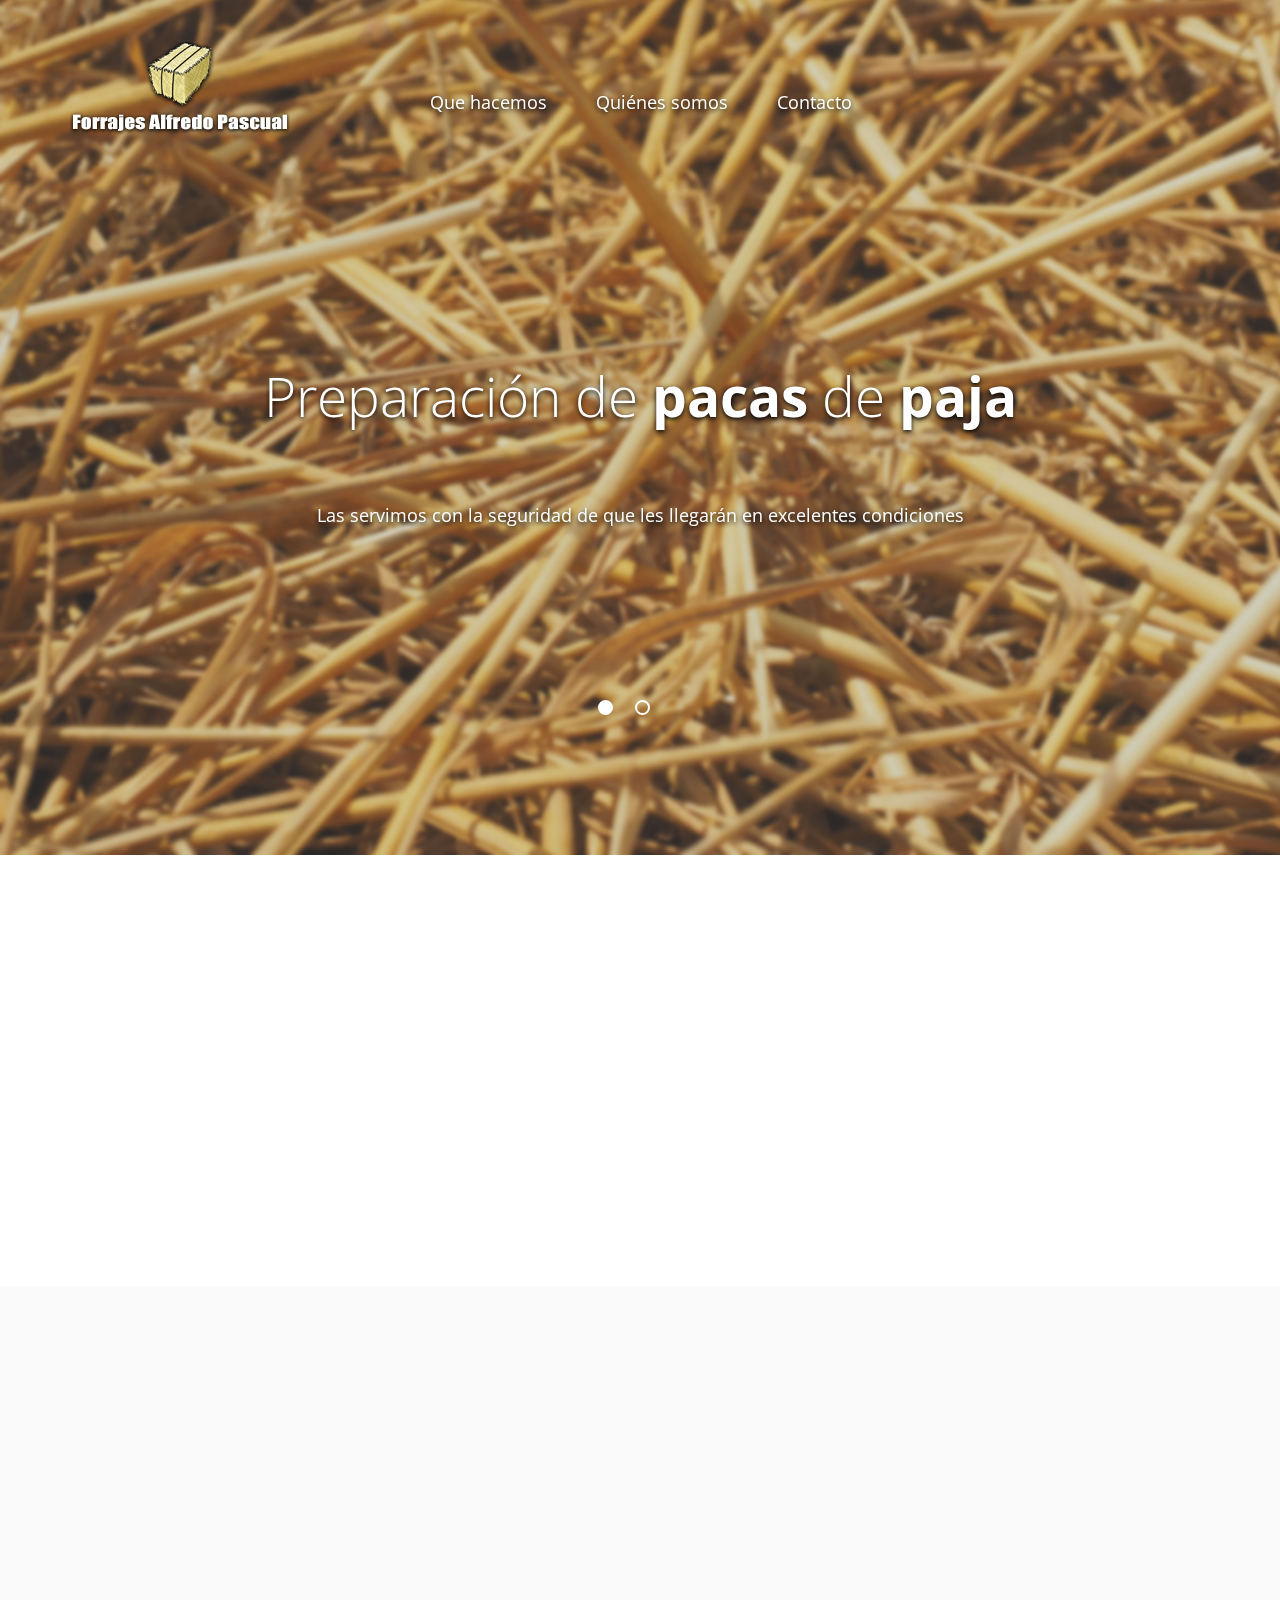
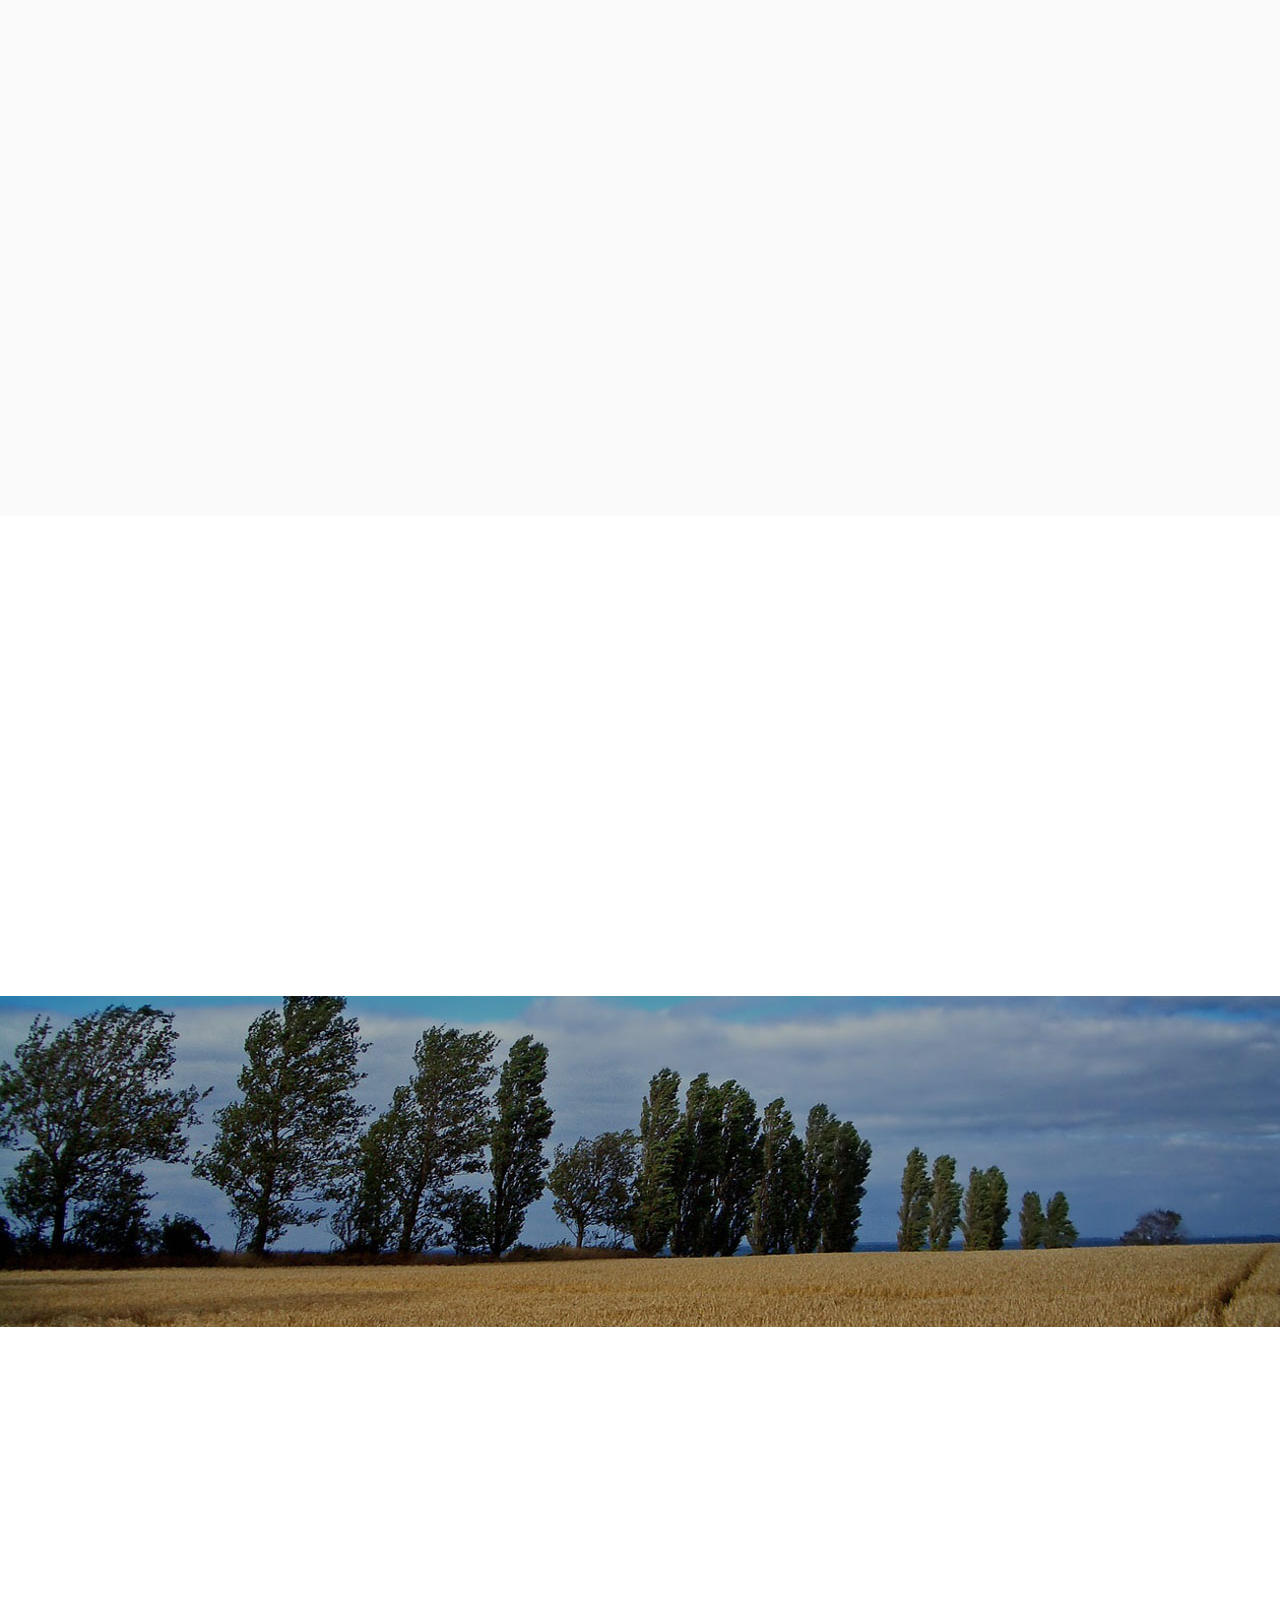
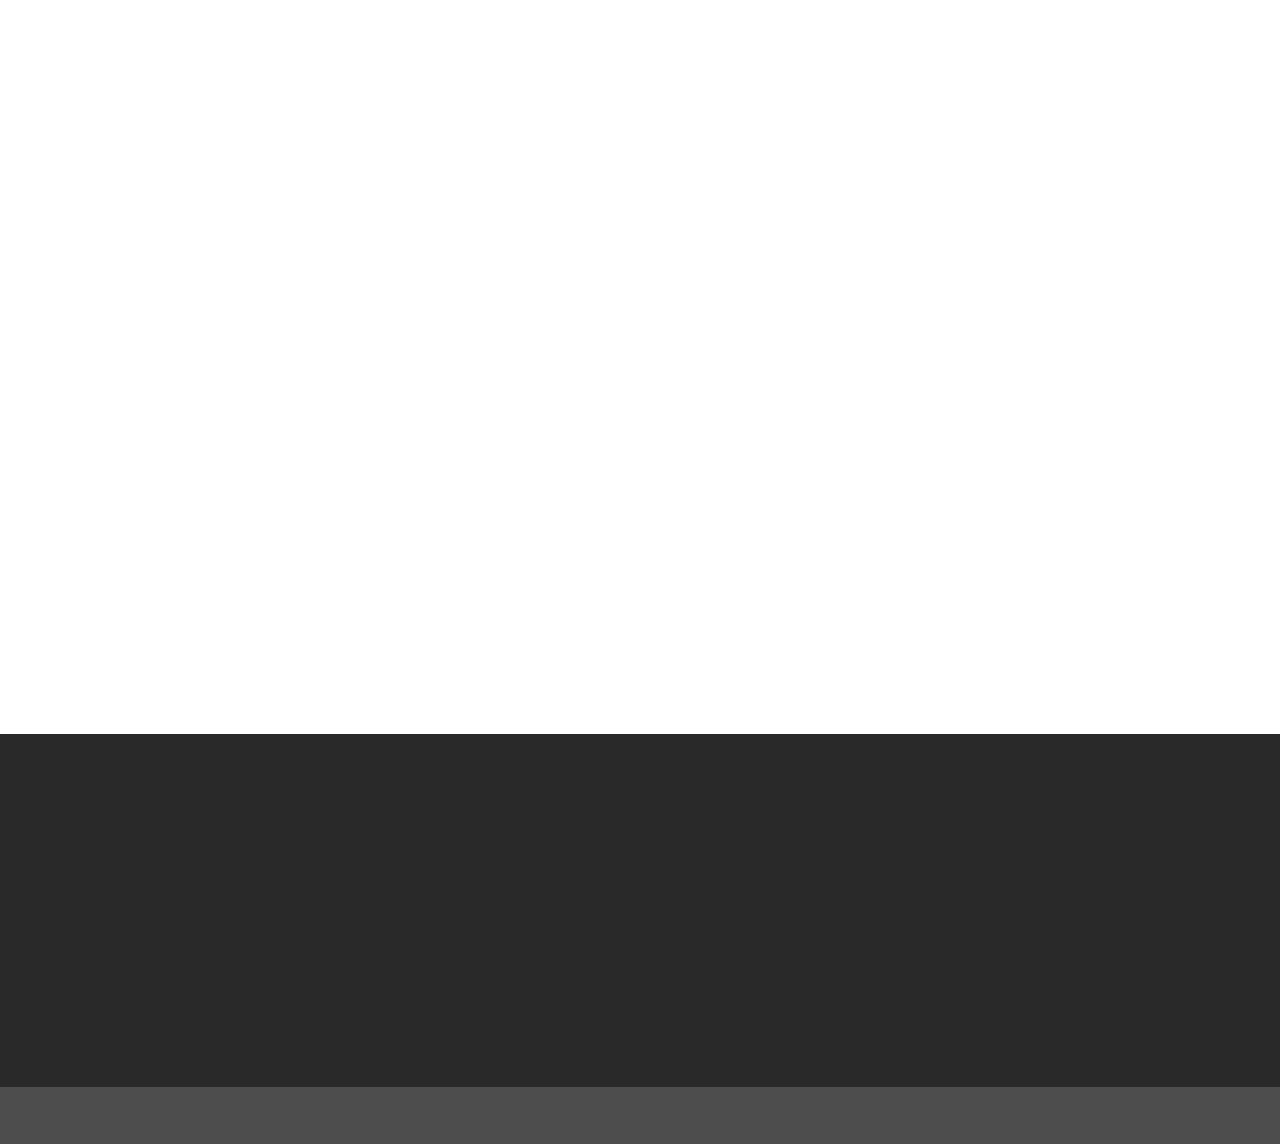
<file: index.html>
<!--A Design by W3layouts Author: W3layout Author URL: http://w3layouts.com License: Creative Commons Attribution 3.0 Unported
License URL: http://creativecommons.org/licenses/by/3.0/ -->
<!DOCTYPE html>
<html>
<head>
<title>Forrajes Alfredo Pascual</title>
<meta name="viewport" content="width=device-width, initial-scale=1">
<meta http-equiv="Content-Type" content="text/html; charset=UTF-8">
<meta name="keywords" content="Forrajes, balas, pacas, paja, alfalfa, eno, maíz, cebada" />
<meta name="theme-color" content="#C6B76B">
<script type="application/x-javascript"> addEventListener("load", function() { setTimeout(hideURLbar, 0); }, false); function hideURLbar(){ window.scrollTo(0,1); } </script>
<!-- Estilos css -->
<link href="css/bootstrap.css" rel="stylesheet" type="text/css" media="all" />
<link rel="stylesheet" href="css/style.css" type="text/css" media="all" />
<link href="css/animate.css" rel="stylesheet" type="text/css" media="all">
<!-- Fin estilos css -->
<script src="js/jquery-1.11.1.min.js"></script>
<!-- Fuentes -->
<link href='http://fonts.googleapis.com/css?family=Open+Sans:300italic,400italic,600italic,700italic,800italic,400,300,800,700,600' rel='stylesheet' type='text/css'>
<!--Fin fuentes -->
<script src="js/wow.min.js"></script>
<script>
	 new WOW().init();
</script>
<!-- Scroll suave -->
<script type="text/javascript" src="js/move-top.js"></script>
<script type="text/javascript" src="js/easing.js"></script>
<script type="text/javascript">
	jQuery(document).ready(function($) {
		$(".scroll").click(function(event){/*Aplica a elementos de clase .scroll*/		
			event.preventDefault();
			$('html,body').animate({scrollTop:$(this.hash).offset().top},1200);
		});
	});
</script>
<!-- Fin scroll suave -->

<!-- Galeria al presionar imagenes -->
<link rel="stylesheet" href="css/touchTouch.css" type="text/css" media="all" />
<script type="text/javascript" src="js/jquery.fancybox.js"></script>
   <script type="text/javascript">
		$(document).ready(function() {
			/*
			 *  Simple image gallery. Uses default settings
			 */

			$('.fancybox').fancybox();

		});
	</script>
<!-- Fin galeria -->
</head>
<!---------------------------->
<!-- Inicio del cuerpo HTML -->
<!---------------------------->
<body id="inicio">
	<!-- banner -->
	<div class="banner">
		<!-- container -->
		<div class="container">
			<div class="header">
				<div class="head-logo">
					<a href="index.html"><img src="imagenes/logo1.png" alt="" /></a>
				</div>
				<div class="top-nav">
					<span class="menu"><img src="imagenes/menu.png" alt=""></span>
					<ul class="nav1">
						<!--<li class="hvr-sweep-to-bottom active"><a class="scroll" href="index.html">Inicio</a></li>-->
						<li class="hvr-sweep-to-bottom"><a class="scroll" href="#servicios">Que hacemos</a></li>
						<li class="hvr-sweep-to-bottom"><a class="scroll" href="#nosotros">Quiénes somos</a></li>
						<li class="hvr-sweep-to-bottom"><a class="scroll" href="#contacto">Contacto</a></li>
						<div class="clearfix"> </div>
					</ul>
					<!-- Script menu -->
						 <script>
						   $( "span.menu" ).click(function() {
							 $( "ul.nav1" ).slideToggle( 300, function() {
							 // Animation complete.
							  });
							 });
						</script>
					<!-- Fin script menu -->
				</div>
				<div class="clearfix"> </div>
			</div>
		</div>
		<!-- //container -->
		<div class="container">
				<script src="js/responsiveslides.min.js"></script>
					 <script>
						// You can also use "$(window).load(function() {"
						$(function () {
						  // Slideshow 4
						  $("#slider3").responsiveSlides({
							auto: true,
							pager: true,
							nav: false,
							speed: 500,
							namespace: "callbacks",
							before: function () {
							  $('.events').append("<li>before event fired.</li>");
							},
							after: function () {
							  $('.events').append("<li>after event fired.</li>");
							}
						  });
					
						});
					  </script>
			<div  id="top" class="callbacks_container">
				<ul class="rslides" id="slider3">
					<li>
						<div class="banner-info">
								<h2>Preparación de <strong>pacas</strong> de <strong>paja</strong></h2>
								<div class="line"> </div>
								<p>Las servimos con la seguridad de que les llegarán en excelentes condiciones</p>
						</div>
					</li>
					<li>
						<div class="banner-info">
								<h2>Labores <strong>agrícolas</strong> y <strong>ganaderas</strong></h2>
								<div class="line"> </div>
								<p>Las servimos con la seguridad de que les llegarán en excelentes condiciones</p>
						</div>
					</li>
				</ul>
			</div>
		</div>
	</div>
	<!-- fin banner -->
	<!-- banner-bottom -->
	<div id="servicios" class="banner-bottom">
		<!-- container -->
		<div class="container">
			<div class="banner-bottom-grids">
				<div class="col-md-7 banner-bottom-grid-text">
					<div class="jumbotron banner-bottom-left wow fadeInLeft animated" data-wow-delay="0.5s" style="visibility: visible; -webkit-animation-delay: 0.5s;	">
					  <h3 class="naranja">Pacas, fardos y forrajes</h3>
						<h5>Tenemos una dilatada experiencia en la preparación de pacas de paja.</h5>
						<p>En <strong>Forrajes Pascual</strong> no hay secretos para empacar, rastrillar y transportar paja de excelente calidad. Llevamos más de dos décadas, siempre de sol a sol, trabajando con la ilusión del primer día y con el objetivo de servir siempre la mejor paja para granjas.</p>
						<div class="see-button">
							<a class="btn btn-primary btn-lg see-button hvr-shutter-out-horizontal scroll" href="#contacto" role="button">Contacto</a>
						</div>
					</div>
				</div>
				<div class="col-md-5 banner-bottom-right wow fadeInRight animated" data-wow-delay="0.5s" style="visibility: visible; -webkit-animation-delay: 0.5s;">
					<img src="imagenes/2.jpg" alt=""/>
				</div>
				<div class="clearfix"> </div>
			</div>
		</div>
		<!-- //container -->
	</div>
	<!-- //banner-bottom -->
	
	<!-- Servicios -->
	<div id="productos" class="specialty">
		<!-- container -->
		<div class="container">
			<div class="col-md-5 specialty-info wow fadeInLeft animated" data-wow-delay="0.5s" style="visibility: visible; -webkit-animation-delay: 0.5s;">
				<h3>Nuestros Servicios</h3>
				<p>Nuestro conocimiento del sector agrícola, nos permite ofrecer servicios y trabajos encaminados a que nuestros clientes vean en nuestra firma la solución que necesitan en momentos importantes de sus labores para obtener los mejores resultados.</p>
			</div>
			<div class="col-md-7 specialty-grids">
				<div class="specialty-grids-top">
					<div class="col-md-6 service-box wow bounceIn animated" data-wow-delay="0.4s" style="visibility: visible; -webkit-animation-delay: 0.4s;">
						<figure class="icon">
							<img src="imagenes/1.png" alt="" />
						</figure>
						<h5>Preparación de pacas</h5>
						<p>Empacamos con nuestros propios vehículos para vigilar siempre el nivel de humedad y un buen rastrillado, y las almacenamos en con sumo cuidado en nuestras propias instalaciones.</p>
					</div>
					<div class="col-md-6 service-box wow bounceIn animated" data-wow-delay="0.4s" style="visibility: visible; -webkit-animation-delay: 0.4s;">
						<figure class="icon">
							<img src="imagenes/4.png" alt="" />
						</figure>
						<h5>Labores agrícolas</h5>
						<p>Fuera de campaña de recogida de paja, ofrecemos servicios de laboreo a nuestros clientes. Labrar, sembrar, rastrilleo y de preparación de terrenos con esparcidores de estiercol.</p>
					</div>
					<div class="clearfix"> </div>
				</div>
			</div>
			<div class="clearfix"> </div>
		</div>
		<!-- //container -->
	</div>
	<!-- FIN SERVICIOS -->
	
	<!-- PRODUCTOS -->
	<div name="productos" class="products-bottom products-top">
		<!-- container -->
		<div class="container">
			<div class="products-bottom-grids">
				<!-- GRUPO SUPERIOR DE IMAGENES, MAX 4 -->
				<div class="gallery-grids">
					<div class="gallery-grid wow bounceIn animated" data-wow-delay="0.4s" style="visibility: visible; -webkit-animation-delay: 0.4s;">
						 <a class="fancybox" href="imagenes/6-.jpg" data-fancybox-group="gallery"><img src="imagenes/6.jpg" class="img-style row6" alt=""><span> </span></a>					
					</div>
					<div class="gallery-grid wow bounceIn animated" data-wow-delay="0.4s" style="visibility: visible; -webkit-animation-delay: 0.4s;">
						<a class="fancybox" href="imagenes/8-.jpg" data-fancybox-group="gallery"><img src="imagenes/8.jpg" class="img-style row6" alt=""><span> </span></a>
					</div>
					<div class="gallery-grid wow bounceIn animated" data-wow-delay="0.4s" style="visibility: visible; -webkit-animation-delay: 0.4s;">
						<a class="fancybox" href="imagenes/5-.jpg" data-fancybox-group="gallery"><img src="imagenes/5.jpg" class="img-style row6" alt=""><span> </span></a>
					</div>
					<div class="gallery-grid wow bounceIn animated" data-wow-delay="0.4s" style="visibility: visible; -webkit-animation-delay: 0.4s;">
						<a class="fancybox" href="imagenes/9-.jpg" data-fancybox-group="gallery"><img src="imagenes/9.jpg" class="img-style row6" alt=""><span> </span></a>
					</div>
					<div class="clearfix"> </div>
				</div>
				<!-- FIN GRUPO SUPERIOR -->
				<!-- GRUPO INFERIOR DE IMAGENES, SE PUEDEN AÑADIR MAS DEBAJO -->
				<div class="gallery-grids">
					<div class="gallery-grid wow bounceIn animated" data-wow-delay="0.4s" style="visibility: visible; -webkit-animation-delay: 0.4s;">
						 <a class="fancybox" href="imagenes/10-.jpg" data-fancybox-group="gallery"><img src="imagenes/10.jpg" class="img-style row6" alt=""><span> </span></a>					
					</div>
					<div class="gallery-grid wow bounceIn animated" data-wow-delay="0.4s" style="visibility: visible; -webkit-animation-delay: 0.4s;">
						<a class="fancybox" href="imagenes/7-.jpg" data-fancybox-group="gallery"><img src="imagenes/7.jpg" class="img-style row6" alt=""><span> </span></a>
					</div>
					<div class="gallery-grid wow bounceIn animated" data-wow-delay="0.4s" style="visibility: visible; -webkit-animation-delay: 0.4s;">
						<a class="fancybox" href="imagenes/11-.jpg" data-fancybox-group="gallery"><img src="imagenes/11.jpg" class="img-style row6" alt=""><span> </span></a>
					</div>
					<div class="clearfix"> </div>
				</div>
				<!-- FIN GRUPO INFERIOR -->
			</div>
		</div>
		<!-- //container -->
	</div>
	<!-- FIN PRODUCTO -->
	
	<!-- Quienes Somos -->
	<div id="nosotros" class="about-top">
		<!-- container -->
		<div class="container">
			<div class="about-info wow fadeInLeft animated" data-wow-delay="0.4s" style="visibility: visible; -webkit-animation-delay: 0.4s;">
				<h3>Sobre nosotros</h3>
				<!--<h5>Cras porttitor imperdiet volutpat nulla malesuada lectus eros</h5>-->
			</div>
			<div class="banner-bottom-grids a-banner-bottom-grids">
				<div class="col-md-5 banner-bottom-right wow fadeInRight animated animated" data-wow-delay="0.5s" style="visibility: visible; -webkit-animation-delay: 0.5s;">
					<img src="imagenes/a1.jpg" alt="">
				</div>
				<div class="col-md-7 a-banner-bottom-text">
					<div class="jumbotron banner-bottom-left wow fadeInLeft animated animated" data-wow-delay="0.5s" style="visibility: visible; -webkit-animation-delay: 0.5s;">
					  <h3>Empresa familiar</h3>
						<h5>Desde 1994 cuidando del campo</h5>
						<p>Forrajes Pascual es una empresa familiar fundada en 1994 por Alfredo Pascual con la intención de ofrecer unos servicios de calidad a sus clientes. Gracias a ese empeño y conocimiento del laboreo ha ido creciendo progresivamente hasta tener ahora durante las campañas una plantilla de quince personas. Contamos con una flota de diez tractores, cinco empacadoras, cinco carros recogedores y tres camiones. Nuestras instalaciones pueden almacenar hasta 5.000 toneladas de paja.</p>
					</div>
				</div>
				<div class="clearfix"> </div>
			</div>
		</div>
		<!-- //container -->
	</div>
	<!-- FIN Quienes Somos -->
	
	<!-- Testimonios -->
	<div class="testimonials">
		<div class="container">
			<div class="testimonial-nfo wow bounceIn animated" data-wow-delay="0.4s" style="visibility: visible; -webkit-animation-delay: 0.4s;">
				<!--<h3>Testimonios</h3>-->
				<!--<h5>Persona anónima<span>de Chavanel S.L</span></h5>-->
			</div>
			<div class="testimonial-grids wow bounceIn animated" data-wow-delay="0.4s" style="visibility: visible; -webkit-animation-delay: 0.4s;">
				<div class="testimonial-grid">
					<p><span>"</span>El inicio de nuestra empresa fue una explotación familiar basada en las cosas bien hechas, con esfuerzo y trabajo día a día.<span>"</span></p>
				</div>
			</div>
		</div>
	</div>
	<!-- FIN Testimonios -->
	
	<!-- Noticias -->
	<div class="news">
		<div id="contacto" class="container">
		<!-- FORMULARIO -->
		<div class="mail-grids">
				<div class="col-md-6 mail-grid-left wow fadeInLeft animated" data-wow-delay="0.4s" style="visibility: visible; -webkit-animation-delay: 0.4s;">
					<h3>Contacta con nosotros</h3>
					<h5>Ven a visitarnos a nuestras instalaciones en Castillonroy (Huesca) <span>o contacta con nosotros. </span></h5>
					<h4>Dirección</h4>
					<p>C/ Piñana, 12<br/>22572 Castillonroy <br/>(Huesca), España</p>
					<h4>Otros datos</h4>
					<p>Teléfono: 974.43.41.53<br/>
					Whatsapp: 619.28.50.54 y 609.34.92.44<br/>
					E-mail: <a href="mailto:forrajespascual@gmail.com">forrajespascual@gmail.com</a>
					</p>
				</div>
				<div class="col-md-6 contact-form wow fadeInRight animated" data-wow-delay="0.4s" style="visibility: visible; -webkit-animation-delay: 0.4s;">
					<form name="contacto" method="post" action="mail_formulario.php">
						<input type="text" name="nombre" placeholder="Nombre" required="">
						<input type="text" name="email" placeholder="Correo" required="">
						<input type="text" name="asunto" placeholder="Asunto" required="">
						<textarea name="mensaje" placeholder="Mensaje" required=""></textarea>
						<input type="submit" value="Enviar">
					</form>
				</div>
				<div class="clearfix"> </div>
			</div><br/><br/>
		<!-- FIN FORMULARIO -->
		
		<!-- MAPA -->
		<!-- Incluir: -->
		<!-- style="pointer-events:none; border:0;" -->
		<!-- Dentro de <iframe ...> Para desactivar scroll de ratón. -->
		<div class="map footer-middle wow bounceIn animated" data-wow-delay="0.4s" style="visibility: visible; -webkit-animation-delay: 0.4s;">
				<iframe src="https://www.google.com/maps/embed?pb=!1m18!1m12!1m3!1d5940.82811389!2d0.5092117248589496!3d41.88395155450822!2m3!1f0!2f0!3f0!3m2!1i1024!2i768!4f13.1!3m3!1m2!1s0x12a70724290c50c1%3A0xd08f4b70e66a693c!2s22572+Castillonroy%2C+Huesca!5e0!3m2!1ses!2ses!4v1459335405888" width="600" height="450" frameborder="0" style="pointer-events:none; border:0;" allowfullscreen></iframe>
		</div>
		<!-- FIN MAPA -->
		
		</div>
	</div>
	<!-- FIN NOTICIAS -->
	
	<!-- PIE -->
	<div class="footer">
		<!-- container -->
		<div class="container">
			<div class="col-md-6 footer-left  wow fadeInLeft animated" data-wow-delay="0.4s" style="visibility: visible; -webkit-animation-delay: 0.4s;">
				<ul>
					<li><a class="scroll" href="#inicio">Inicio</a></li>
					<li><a class="scroll" href="#servicios">Que hacemos</a></li>
					<li><a class="scroll" href="#nosotros">Quiénes somos</a></li>
					<li><a class="scroll" href="#contacto">Contacto</a></li>
				</ul>
				<form name="Contacto" method="post" action="mail_basico.php">
					<input type="text" name="email" placeholder="Email" required="">
					<input type="submit" value="Solicita información">
				</form>
			</div>
			<div class="col-md-3 footer-middle wow bounceIn animated" data-wow-delay="0.4s" style="visibility: visible; -webkit-animation-delay: 0.4s;">
				<h3>Dirección</h3>
				<div class="address">
					<p>C/ Piñana, 16<br/>22572 Castillonroy <br/>(Huesca), España
					</p>
				</div>
				<div class="phone">
					<p>974.43.41.53</p>
				</div>
				<div class="whatsapp">
					<p>619.28.50.54<br/>609.34.92.44</p>
				</div>
			</div>
			<div class="col-md-3 footer-right  wow fadeInRight animated" data-wow-delay="0.4s" style="visibility: visible; -webkit-animation-delay: 0.4s;">
				<a href="#"><img src="imagenes/logo.png" alt="" /></a>
				<p>Página web de cortesía creada por:</p><br/>
				<a href="http://www.chavanel.es/" target="_blank"><img src="imagenes/logo-chavanel.png" alt="" /></a>
			</div>
			<div class="clearfix"> </div>	
		</div>
		<!-- //container -->
		
		<!-- Flecha subir -->
		<script type="text/javascript">
			$(document).ready(function() {
				/*
				var defaults = {
					containerID: 'toTop', // fading element id
					containerHoverID: 'toTopHover', // fading element hover id
					scrollSpeed: 1200,
					easingType: 'linear' 
				};
				*/
				
				$().UItoTop({ easingType: 'easeOutQuart' });
				
			});
		</script>
		<a href="#" id="toTop" style="display: block;"> <span id="toTopHover" style="opacity: 1;"> </span></a>
		<!-- Fin flecha -->
		
	</div>
	<!-- FIN PIE -->
	
	<div class="copyright">
		<!-- container -->
		<div class="container">
			<div class="copyright-left wow fadeInLeft animated" data-wow-delay="0.4s" style="visibility: visible; -webkit-animation-delay: 0.4s;">
				<p>Copyright © 2016 | Web creada por <a href="http://www.chavanel.es/" target="_blank">Chavanel</a></p>
			</div>
			<div class="copyright-right wow fadeInRight animated" data-wow-delay="0.4s" style="visibility: visible; -webkit-animation-delay: 0.4s;">
				<ul>
					<li><a href="#" class="twitter"> </a></li>
					<li><a href="#" class="twitter facebook"> </a></li>
					<li><a href="#" class="twitter chrome"> </a></li>
					<li><a href="#" class="twitter linkedin"> </a></li>
				</ul>
			</div>
			<div class="clearfix"> </div>
		</div>
		<!-- //container -->
	</div>
</body>
</html>
</file>
<file: css/style.css>
/*--A Design by W3layouts 
Author: W3layout
Author URL: http://w3layouts.com
License: Creative Commons Attribution 3.0 Unported
License URL: http://creativecommons.org/licenses/by/3.0/
--*/
/* Responsive: Linea 1146 */
body{
	background:#fff;
	font-family: 'Open Sans', sans-serif;
}
body a {
  transition: 0.5s all;
  -webkit-transition: 0.5s all;
  -o-transition: 0.5s all;
  -moz-transition: 0.5s all;
  -ms-transition: 0.5s all;
}
.banner{
  background: url(../imagenes/banner.jpg) no-repeat 0px 0px #eeece9;
  min-height: 855px;
  min-width:100%;
  background-size: cover;
  position: relative;
}
.head-logo{
  float: left;
}
.head-logo a {
  display: block;
  margin-top: 3em;
}
.top-nav{
  float: right;
  width: 70%;
}
.top-nav ul{
	padding:0;
	margin:0;
}
.top-nav ul  li{
  display: inline-block;
  /*width: 18%;*/
  width:auto;
  margin-right: .4em;
  float: left;
}
.top-nav ul  li.active{
	background:#DC5329;	
}
.top-nav ul li a{
  color: #FFF;
  font-size: 18px;
  margin-right: .4em;
  float: left;
  padding: 5em 1em 3em;
  text-shadow: 0px 2px 5px black;
}
.top-nav ul li a i{
  display: block;
  margin-top: 1em;
  color: #FFF;
  font-size: 11px;
  font-style: italic;
}
.top-nav ul li a:hover{
	text-decoration:none;
}
/* Sweep To Bottom */
.hvr-sweep-to-bottom {
  display: inline-block;
  vertical-align: middle;
  -webkit-transform: translateZ(0);
  transform: translateZ(0);
  box-shadow: 0 0 1px rgba(0, 0, 0, 0);
  -webkit-backface-visibility: hidden;
  backface-visibility: hidden;
  -moz-osx-font-smoothing: grayscale;
  position: relative;
  -webkit-transition-property: color;
  transition-property: color;
  -webkit-transition-duration: 0.3s;
  transition-duration: 0.3s;
}
.hvr-sweep-to-bottom:before {
  content: "";
  position: absolute;
  z-index: -1;
  top: 0;
  left: 0;
  right: 0;
  bottom: 0;
  background: #DC5329;
  -webkit-transform: scaleY(0);
  transform: scaleY(0);
  -webkit-transform-origin: 50% 0;
  transform-origin: 50% 0;
  -webkit-transition-property: transform;
  transition-property: transform;
  -webkit-transition-duration: 0.3s;
  transition-duration: 0.3s;
  -webkit-transition-timing-function: ease-out;
  transition-timing-function: ease-out;
}
.hvr-sweep-to-bottom:hover, .hvr-sweep-to-bottom:focus, .hvr-sweep-to-bottom:active {
  color: white;
}
.hvr-sweep-to-bottom:hover:before, .hvr-sweep-to-bottom:focus:before, .hvr-sweep-to-bottom:active:before {
  -webkit-transform: scaleY(1);
  transform: scaleY(1);
}

/*---*/
.banner-info {
  text-align: center;
  margin: 14em 0 0 0;
  text-shadow: 0px 2px 5px black;
}
.banner-info h2{
  color: #FFF;
  margin: 0;
  font-size: 55px;
  font-weight: 300;
  padding-bottom: 1em;
}
.banner-info h2 span{
  font-weight: 700;
  padding-bottom: 0.4em;
  border-bottom: solid 3px #BE4343;
}
.banner-info h2 span.right-border{
  font-weight: 500;
  color: #C2C2C2;
}
.banner-info p{
	color: #FFF;
	font-size: 18px;
	margin: 1em 0 0 0;
	line-height: 1.8em;
}
/*-- banner-bottom --*/
.banner-bottom{
	
}
.banner-bottom-grids{
	margin: 5em 0;
}
.banner-bottom-left{
  padding: 0;
  padding-left: 0 !important;
  padding-right: 0 !important;
  margin: 0;
}
.banner-bottom-left h3{
  color: #000;
  font-size: 37px;
  margin: 0;
  line-height: 1.2em;
  font-weight: 300;
}
.banner-bottom-left h5{
  color: #969696;
  font-size: 14px;
  margin: 1em 0;
  line-height: 1.8em;
}
.banner-bottom-left h5 span{
	display:block;
}
.banner-bottom-left p{
color: #333333;
  font-size: 14px;
  margin: 0;
  line-height: 1.8em;
  font-weight: 600;
  text-align: justify;
}
.banner-bottom-right img{
	width:100%;
}
.see-button{
  margin-top: 1em;
}
.see-button a{
  font-size: 14px;
  text-transform: uppercase;
  text-decoration: none;
  padding: 1em 4em;
  outline: none;
  background: #393939;
  border: none !important
}
/*------------------ Slider Part starts Here----------*/
#slider2,
#slider3 {
  box-shadow: none;
  -moz-box-shadow: none;
  -webkit-box-shadow: none;
  margin: 0 auto;
}
.rslides_tabs {
  list-style: none;
  padding: 0;
  background: rgba(0,0,0,.25);
  box-shadow: 0 0 1px rgba(255,255,255,.3), inset 0 0 5px rgba(0,0,0,1.0);
  -moz-box-shadow: 0 0 1px rgba(255,255,255,.3), inset 0 0 5px rgba(0,0,0,1.0);
  -webkit-box-shadow: 0 0 1px rgba(255,255,255,.3), inset 0 0 5px rgba(0,0,0,1.0);
  font-size: 18px;
  list-style: none;
  margin: 0 auto 50px;
  max-width: 540px;
  padding: 10px 0;
  text-align: center;
  width: 100%;
}
.rslides_tabs li {
  display: inline;
  float: none;
  margin-right: 1px;
}
.rslides_tabs a {
  width: auto;
  line-height: 20px;
  padding: 9px 20px;
  height: auto;
  background: transparent;
  display: inline;
}
.rslides_tabs li:first-child {
  margin-left: 0;
}
.rslides_tabs .rslides_here a {
  background: rgba(255,255,255,.1);
  color: #fff;
  font-weight: bold;
}
.events {
  list-style: none;
}
.callbacks_container {
  position: relative;
  float: left;
  width: 100%;
}
.callbacks {
  position: relative;
  list-style: none;
  overflow: hidden;
  width: 100%;
  padding: 0;
  margin: 0;
}
.callbacks li {
  position: absolute;
  width: 100%;
  left: 0;
  top: 0;
}
.callbacks img {
  position: relative;
  z-index: 1;
  height: auto;
  border: 0;
}
.callbacks .caption {
	display: block;
	position: absolute;
	z-index: 2;
	font-size: 20px;
	text-shadow: none;
	color: #fff;
	left: 0;
	right: 0;
	padding: 10px 20px;
	margin: 0;
	max-width: none;
	top: 10%;
	text-align: center;
}
.callbacks_nav {
  	position: absolute;
	-webkit-tap-highlight-color: rgba(0,0,0,0);
	top: 52%;
	left: 0;
	opacity: 0.7;
	z-index: 3;
	text-indent: -9999px;
	overflow: hidden;
	text-decoration: none;
	height: 61px;
	width: 55px;
	background: transparent url("../imagenes/themes.png") no-repeat left top;
	margin-top: -65px;
}
.callbacks_nav:active {
  opacity: 1.0;
}
.callbacks_nav.next {
  left: auto;
  background-position: right top;
  right: 0;
}
#slider3-pager a {
  display: inline-block;
}
#slider3-pager span{
  float: left;
}
#slider3-pager span{
	width:100px;
	height:15px;
	background:#fff;
	display:inline-block;
	border-radius:30em;
	opacity:0.6;
}
#slider3-pager .rslides_here a {
  background: #FFF;
  border-radius:30em;
  opacity:1;
}
#slider3-pager a {
  padding: 0;
}
#slider3-pager li{
	display:inline-block;
}
.rslides {
  position: relative;
  list-style: none;
  overflow: hidden;
  width: 100%;
  padding: 0;
  margin: 0;
}
.rslides li {
  -webkit-backface-visibility: hidden;
  position: absolute;
  display: none;
  width: 100%;
  left: 0;
  top: 0;
}
.rslides li{
  position: relative;
  display: block;
  float: left;
}
.rslides img {
  height: auto;
  border: 0;
  width:100%;
}
.callbacks_tabs{
  list-style: none;
  position: absolute;
  top: 143%;
  z-index: 999;
  left: 45%;
  padding: 0;
  margin: 0;
}
.slider-top{
	text-align: center;
	padding:10em 0;
}
.slider-top h1{
	font-weight:700;
	font-size:48px;
	color:#010101;
}
.slider-top p{
	font-weight:400;
	font-size:20px;
	padding:1em 7em;
	color:#010101;
}
.slider-top ul.social-slide{
	display:inline-flex;
	margin: 0px;
	padding: 0px;
}
ul.social-slide li i{
	width:70px;
	height:74px;
	background:url(../imagenes/img-resources.png)no-repeat;
	display: inline-block;
	margin:0px 15px;
}
ul.social-slide li i.win{
	background-position:-6px 0px;
}
ul.social-slide li i.android{
	background-position:-110px 0px;
}
ul.social-slide li i.mac{
	background-position:-215px 0px;
}
.callbacks_tabs li{
	display: inline-block;
	margin: 0 .5em;
}
@media screen and (max-width: 600px) {
  .callbacks_nav {
    top: 47%;
    }
}
/*----*/
.callbacks_tabs a{
 visibility: hidden;
}
.callbacks_tabs a:after {
  content: "\f111";
  font-size:0;
  font-family: FontAwesome;
  visibility: visible;
  display: block;
  height:15px;
  width:15px;
  display:inline-block;
  border:2px solid #FFF;
  border-radius: 30px;
  -webkit-border-radius: 30px;
  -moz-border-radius: 30px;
  -o-border-radius: 30px;
  -ms-border-radius: 30px;
}
.callbacks_here a:after{
	border: 2px solid #FFFFFF;
	background: #FFF;
}
/* Shutter Out Horizontal */
.hvr-shutter-out-horizontal {
  display: inline-block;
  vertical-align: middle;
  -webkit-transform: translateZ(0);
  transform: translateZ(0);
  box-shadow: 0 0 1px rgba(0, 0, 0, 0);
  -webkit-backface-visibility: hidden;
  backface-visibility: hidden;
  -moz-osx-font-smoothing: grayscale;
  position: relative;
  background: #e1e1e1;
  -webkit-transition-property: color;
  transition-property: color;
  -webkit-transition-duration: 0.3s;
  transition-duration: 0.3s;
}
.hvr-shutter-out-horizontal:before {
  content: "";
  position: absolute;
  z-index: -1;
  top: 0;
  bottom: 0;
  left: 0;
  right: 0;
  background: #DA491C;
  border-radius:5px;
  -webkit-border-radius:5px;
  -o-border-radius:5px;
  -ms-border-radius:5px;
  -moz-border-radius:5px;
  -webkit-transform: scaleX(0);
  transform: scaleX(0);
  -webkit-transform-origin: 50%;
  transform-origin: 50%;
  -webkit-transition-property: transform;
  transition-property: transform;
  -webkit-transition-duration: 0.3s;
  transition-duration: 0.3s;
  -webkit-transition-timing-function: ease-out;
  transition-timing-function: ease-out;
}
.hvr-shutter-out-horizontal:hover, .hvr-shutter-out-horizontal:focus, .hvr-shutter-out-horizontal:active {
  color: white;
}
.hvr-shutter-out-horizontal:hover:before, .hvr-shutter-out-horizontal:focus:before, .hvr-shutter-out-horizontal:active:before {
  -webkit-transform: scaleX(1);
  transform: scaleX(1);
}
a.btn.btn-primary.btn-lg.see-button.hvr-shutter-out-horizontal {
    background: #3F3C35;
}
/*-- specialty --*/
.specialty{
  padding: 3em 0;
  background: #FAFAFA;
}
.specialty-info h3{
	color: #DA491C;
  font-size: 40px;
  font-weight: 300;
  margin: 0;
}
.specialty-info h5 {
  color: #969696;
  font-size: 14px;
  margin: 1em 0;
  line-height: 1.8em;
}
.specialty-info h5 span{
	display:block;
}
.specialty-info p {
  color: #333333;
  font-size: 14px;
  margin: 3em 0 0 0;
  line-height: 1.8em;
  font-weight: 600;
  text-align: justify;
}
.specialty-info p  span{
  display: block;
  margin-top: 2em;
}
.service-box {
background: none;
  border: none;
  box-shadow: none;
  border-radius: 0;
  padding: 0;
  overflow: visible;
  text-align: center;
}
.service-box .icon {
  width: 100px;
  height: 100px;
  border-radius: 50%;
  background: #dfdfdf;
  margin: 0 auto;
  text-align: center;
  position: relative;	
}
.service-box .icon img {
  position: relative;
  z-index: 100;
  transition: all 0.3s ease 0s;
}
.service-box .icon:before {
  content: '';
  width: 100%;
  height: 100%;
  border-radius: 50%;
  background: #DA491C;
  position: absolute;
  top: 0;
  left: 0;
  z-index: 10;
  -webkit-transform: scale(0);
  -moz-transform: scale(0);
  -ms-transform: scale(0);
  -o-transform: scale(0);
  transform: scale(0);
  transition: all 0.3s ease 0s;
}
.service-box:hover .icon img {
  -webkit-transform: scale(0.9);
  -moz-transform: scale(0.9);
  -ms-transform: scale(0.9);
  -o-transform: scale(0.9);
  transform: scale(0.9);
}
.service-box:hover .icon:before {
  -webkit-transform: scale(1);
  -moz-transform: scale(1);
  -ms-transform: scale(1);
  -o-transform: scale(1);
  transform: scale(1);
}
.service-box h5{
color: #000;
  font-size: 17px;
  font-weight: 600;
  margin: 1.5em 0;
}
.service-box p{
color: #333333;
  font-size: 14px;
  margin: 0;
  line-height: 1.8em;
  font-weight: 400;
  text-align: justify;
  padding: 1em;
}
.specialty-grids-top:nth-child(2) {
  margin-top: 4em;
}
.specialty-button{
	margin-top:3em;
}
/*-- testimonial --*/
.testimonials {
  background: url(../imagenes/i5.jpg) no-repeat 0px 0px;
  background-size: cover;
  min-height: 331px;
  padding: 3em 0;
  position: relative;
  text-align: center;
}
.testmonials div.head-section {
  margin-top: 1em;
}
.testimonial-nfo h3 {
  color: #FFF;
  font-size: 40px;
  font-weight: 300;
  margin: 0;
}
.testimonial-nfo h5 {
  color: #FFFFFF;
  font-size: 14px;
  margin: 1em 0;
  line-height: 1.8em;
  font-weight: 300;
}
.testimonial-nfo h5 span{
	display:block;
}
.testimonial-grid p {
  font-size: 1.3em;
  font-style: italic;
  color: #FFF;
  text-align: center;
  width: 70%;
  margin: 2em auto;
  font-weight: 600;
}
.testimonial-grid p span {
  font-size: 1.2em;
  vertical-align: middle;
}
/*-- news --*/
.news {
  padding: 4em 0;
}
.news-text h3 {
  color: #DA491C;
  font-size: 40px;
  font-weight: 300;
  margin: 0;
}
.news-text h5 {
  color: #969696;
  font-size: 14px;
  margin: 1em 0;
  line-height: 1.8em;
}
.news-text h5 span{
	display:block;
}
.news-grids {
  margin-top: 3em;
}
.news-grid img{
  width: 100%;
  margin: 1em 0;
}
.news-grid h4{
  color: #000;
  font-size: 16px;
  font-weight: 600;
  margin: 0 0 .3em 0;
}
.news-grid a:hover{
	text-decoration:none;
}
.news-grid span {
  color: #DA491C;
  font-size: 14px;
  line-height: 1.7em;
}
.news-info p {
  color: #333333;
  font-size: 14px;
  margin: 0;
  line-height: 1.8em;
  font-weight: 400;
}
/*-- footer --*/
.footer{
	padding:3em 0;
	background:#292929;
}
.footer-left ul{
	padding:0;
	margin:0;
}
.footer-left ul li{
	display:inline-block;
	margin:0 1em;
}
.footer-left ul li:nth-child(1){
	margin-left:0;
}
.footer-left ul li a{
	color:#FFF;
	font-size:14px;
}
.footer-left ul li a:hover{
	color:#DA491C;
	text-decoration:none;
}
.footer-left form{
  margin-top: 3em;
}
.footer-left input[type="text"] {
  width: 100%;
  color: #898888;
  background: none;
  outline: none;
  font-size: 16px;
  padding: .5em;
  margin-bottom: 2em;
  -webkit-appearance: none;
  border-bottom: solid 1px #595959;
  border-top: none;
  border-right: none;
  border-left: none;
}
.footer-left input[type="submit"] {
  border: none;
  outline: none;
  color: #FFF;
  padding: .5em 1.5em;
  font-size: 16px;
  margin: 0.5em 0 0 0;
  -webkit-appearance: none;
  background: #DA491C;
  border-radius: 5px;
  -webkit-border-radius: 5px;
  -moz-border-radius: 5px;
  -o-border-radius: 5px;
  -ms-border-radius: 5px;
}
.footer-left input[type="submit"]:hover{
	background:#4D4D4D;
	transition: 0.5s all;
	-webkit-transition: 0.5s all;
	-o-transition: 0.5s all;
	-moz-transition: 0.5s all;
	-ms-transition: 0.5s all;
}
.footer-middle h3{
  color: #FFFFFF;
  font-size: 30px;
  font-weight: 600;
  margin: 0;
}
.footer-right p{
  color: #FFF;
  font-size: 14px;
  margin: 2em 0 0 0;
  line-height: 1.8em;
  font-weight: 400;
}
.address p {
  color: #FFFFFF;
  font-size: 14px;
  line-height: 1.8em;
  padding-left: 3em;
  margin: 2em 0 0 0;
  background: url(../imagenes/location.png) no-repeat 0px 5px;
}
.address p span {
  display: block;
}
.phone{
	margin-top:2em;
}
.phone p{
	color: #FFFFFF;
	font-size: 14px;
	line-height: 1.8em;
	padding-left: 3em;
	margin: 2em 0 0 0;
	background: url(../imagenes/phone.png) no-repeat 0px 0px;
}
.whatsapp{
	margin-top:2em;
}
.whatsapp p{
	color: #FFFFFF;
	font-size: 14px;
	line-height: 1.8em;
	padding-left: 3em;
	margin: 2em 0 0 0;
	background: url(../imagenes/whatsapp.png) no-repeat 0px 0px;
}
.copyright{
  background: #4D4D4D;
  padding: 1em 0;
}
.copyright-left p{
  color: #FFF;
  font-size: 14px;
  margin: .4em 0 0 0;
}
.copyright-left p a{
	color:#FFF;
}
.copyright-left{
	float:left;
}
.copyright-right{
	float:right;
}
.copyright-right ul{
	padding:0;
	margin:0;
}
.copyright-right ul li{
	display:inline-block;
	margin:0 .5em;
}
.copyright-right ul li a.twitter{
  background: url(../imagenes/icons.png) no-repeat 0px 0px;
  height: 24px;
  display: block;
  width: 24px;
}
.copyright-right ul li a.facebook{
  background: url(../imagenes/icons.png) no-repeat -33px 0px;
}
.copyright-right ul li a.chrome{
  background: url(../imagenes/icons.png) no-repeat -66px 0px;
}
.copyright-right ul li a.pinterest{
  background: url(../imagenes/icons.png) no-repeat -99px 0px;
}
.copyright-right ul li a.linkedin{
  background: url(../imagenes/icons.png) no-repeat -132px 0px;
}
.copyright-right ul li a.dribbble{
  background: url(../imagenes/icons.png) no-repeat -164px 0px;
}
.copyright-right ul li a.twitter:hover {
  opacity: 0.5;
}
/*-- about --*/
.a-banner{
	min-height: 265px;
}
.about-top{
  padding: 4em 0;
}
.about-info h3{
	color: #DA491C;
	font-size: 40px;
	font-weight: 300;
	margin: 0;
}
.about-info h5 {
  color: #969696;
  font-size: 14px;
  margin: 1em 0;
  line-height: 1.8em;
}
.about-info h5 span {
  display: block;
}
.a-banner-bottom-grids{
  margin: 2em 0 0 0;
}
/*-- about-bottom --*/
.about-bottom{
  background: url(../imagenes/a2.jpg) no-repeat 0px 0px;
  background-size: cover;
  padding:4em 0;
}
.about-bottom h3{
	color: #FFF;
	font-size: 40px;
	font-weight: 300;
	margin: 0;
}
.about-bottom-grids {
  margin-top: 4em;
}
.about-bottom-left {
  padding-left: 0;
}
.about-bottom-left h4{
	color: #FFF;
	font-size: 26px;
	font-weight: 700;
	margin: 0;
}
.about-bottom-left p{
  color: #FFFFFF;
  font-size: 14px;
  margin: 2em 0 0 0;
  line-height: 1.8em;
  font-weight: 400;
}
.about-bottom-left p span{
	display:block;
	margin:2em 0;
}
.about-bottom-right{
	padding-right:0;
}
/*-- team --*/
.team{
  padding: 4em 0;
}
.team-grids {
  margin-top: 3em;
}
.team-info	 h3 {
  color: #DA491C;
  font-size: 40px;
  font-weight: 300;
  margin: 0;
}
.team-grid img{
	width:100%;
}
.team-grid h6 {
  font-size: 1.1em;
  color: #000000;
  margin: 1em 0 1em 0;
  font-weight: 700;
}
.team-grid p {
  color: #333333;
  font-size: 14px;
  margin: 0;
  line-height: 1.8em;
  font-weight: 400;
}
/*-- products --*/
.products-top{
	/*padding: 4em 0;*/
  padding: 0px 0px;
}
.products-top-grids {
  margin-top: 3em;
}
.products-top h3 {
  color: #DA491C;
  font-size: 40px;
  font-weight: 300;
  margin: 0;
}
.products-top h5 {
  color: #969696;
  font-size: 14px;
  margin: 1em 0;
  line-height: 1.8em;
}
.products-top h5 span {
  display: block;
}
.products-number{
float: left;
  width: 10%;
  margin-right: 2em;
}
.products-number p{
  color: #DA491C;
  font-size: 40px;
  font-weight: 600;
  margin: 0;
  line-height: .8em;
}
.products-text{
	float:left;
	width:80%;
}
.products-text h4{
  color: #000;
  font-weight: 600;
  margin: 0 0 1em 0;
  font-size: 26px;
}
.products-text p {
  color: #333333;
  font-size: 14px;
  margin: 0;
  line-height: 1.8em;
  font-weight: 400;
}
/*-- products-bottom --*/
.products-bottom{
  /*padding: 4em 0;*/
  padding: 0px 0px;
  background: #FAFAFA;
}
.products-bottom h3{
	color: #DA491C;
	font-size: 40px;
	font-weight: 300;
	margin: 0;
}
.products-bottom img:hover{
	opacity:0.7;
}
.gallery-grid{
	float:left;
	width:25%;
}
.gallery-grid1{
	float:left;
	width:12.5% !important;
}
.gallery-grids img{
	width:100%;
}
.products-bottom-grids {
  margin-top: 3em;
}
/*-- 404 --*/
.e-page{
  background: url(../imagenes/p.jpg) no-repeat 0px 0px;
  background-size: cover;
  padding: 14em 0 0 0;
  min-height: 860px;
  text-align: center;
}
.e-page h3{
font-size: 10em;
  font-weight: 300;
  margin: 0;
  color: #7E7E7E;
}
.e-page h5{
  font-size: 4em;
  font-weight: 300;
  margin: 1em 0;
  color: #DC5329;
}
.e-page p {
color: #7E7E7E;
  font-size: 18px;
  margin: 2em 0 0 0;
  line-height: 1.8em;
}
.e-button{
  text-transform: capitalize !important;
}
/*-- mail --*/
.mail{
	padding:4em 0;
}
.map iframe {
  width: 100%;
  min-height: 400px;
  border: none;
}
.mail-grids {
  margin-top: 2em;
}
.mail-grid-left h3{
  color: #DA491C;
  font-size: 40px;
  font-weight: 300;
  margin: 0;
}
.mail-grid-left h5 {
  color: #969696;
  font-size: 14px;
  margin: 1em 0;
  line-height: 1.8em;
}
.mail-grid-left h5 span {
  display: block;
}
.mail-grid-left h4{
	color:#000;
	font-size:18px;
	font-weight:600;
	margin:0;
}
.mail-grid-left p{
  color: #000000;
  font-size: 14px;
  margin: 1em 0;
  line-height: 1.8em;
}
.mail-grid-left p a{
	color: #000000;
}
.mail-grid-left p span{
	display:block;
}
.contact-form form {
  text-align: right;
}
.contact-form input[type="text"] {
  width: 100%;
  color: #898888;
  background: none;
  outline: none;
  font-size: 16px;
  padding: .5em;
  margin-bottom: 1em;
  border: solid 1px #D5D4D4;
  -webkit-appearance: none;
}
.contact-form textarea {
  resize: none;
  width: 100%;
  color: #898888;
  font-size: 16px;
  outline: none;
  padding: .5em;
  border: solid 1px #D5D4D4;
  min-height: 150px;
  -webkit-appearance: none;
}
.contact-form input[type="submit"] {
  border: none;
  outline: none;
  color: #FFF;
  padding: .5em 1.5em;
  font-family: 'Open Sans', sans-serif;
  font-size: 16px;
  font-weight: 600;
  margin: 0.5em 0 0 0;
  -webkit-appearance: none;
  background: #DC5329;
    border-radius: 5px;
  -webkit-border-radius: 5px;
  -moz-border-radius: 5px;
  -o-border-radius: 5px;
  -ms-border-radius: 5px;
}
.contact-form input[type="submit"]:hover{
	background:#4D4D4D;
	  transition: 0.5s all;
  -webkit-transition: 0.5s all;
  -o-transition: 0.5s all;
  -moz-transition: 0.5s all;
  -ms-transition: 0.5s all;
}
span.menu {
  display: none;
}

#toTop {
    display: none;
    text-decoration: none;
    position: fixed;
    bottom: 30px;
    right: 15px;
    overflow: hidden;
    width: 48px;
    height: 48px;
    border: none;
    text-indent: 100%;
    background: url("../imagenes/to-top2.png") no-repeat 0px 0px;
}

/*-- responsive-design starts-here --*/
@media screen and (max-width: 768px) {
	.head-logo {
	  width: 15%;
	}
	.head-logo a img{
		/*width:100%;*/
	}
	span.menu {
		display: block;
		text-align: right;
		padding-bottom: 1em;
		cursor: pointer;
		color: #E74C3C;
		font-size: 16px;
		font-weight: 700;
		position: relative;
	}
	.top-nav {
		float: right;
		margin-top: 5em;
		width: 5%;
	}
	ul.nav1 {
		display: none;
	}
	.top-nav ul {
		padding: 0;
		margin: 0;
		z-index: 9999;
		position: absolute;
		width: 100%;
		left:0;
	}
	.top-nav ul.nav1 li.active{
		background: #DC5329;
	}
	.top-nav ul.nav1 li {
	  display: block;
	  text-align: center;
	  background: rgba(181, 181, 181, 1);
	  border-bottom: 1px dashed #0F2031;
	  margin: 0;
	  width: 100%;
	}
	.top-nav ul li a {
	  padding: 1.5em 0;
	  display: block;
	  float: none;
	}	
	.top-nav ul li a i {
		margin-top: .5em;
	}
	.top-nav ul li a {
		padding: 1em 0;
	}
	.banner-info h2 {
		font-size: 41px;
	}
	.banner-info h2 {
		font-size: 41px;
	}
	.banner {
		min-height: 630px;
	}
	.callbacks_tabs {
	  top: 123%;
	  left: 43%;
	}
	.banner-bottom-right {
	  margin-top: 2em;
	}
	.service-box {
	  margin: 2em 0;
	}
	.testimonial-grid p {
		width: 90%;
	}
	.news-grid {
	  margin-top: 2em;
	  float: left;
	  width: 50%;
	}
	.footer-middle {
	  margin: 3em 0;
	}
	.a-banner {
	  min-height: 180px !important;
	}
	.banner-bottom-right {
	  margin-bottom: 2em;
	}
	.about-bottom-right {
	  margin-top: 4em;
	}
	.banner-bottom-grids {
	  margin: 2em 0;
	}
	.team-grid {
	  float: left;
	  width: 50%;
	}
	.team-grid:nth-child(3) {
	  margin-top: 2em;
	}
	.team-grid:nth-child(4) {
	  margin-top: 2em;
	}
	.contact-form {
	  margin-top: 2em;
	}
	.products-grid {
	  margin-bottom: 2em;
	}
}
@media screen and (max-width: 640px) {
	.banner-info h2 {
	  font-size: 35px;
	}
	.banner-info {
		margin: 8em 0 0 0;
	}
	.banner {
	  min-height: 560px;
	}
	.banner-bottom-left h3 {
		font-size: 28px;
	}
	.specialty-info h3 {
		font-size: 34px;
	}
	.about-info h3 {
		font-size: 34px;
	}
	.about-bottom h3 {
		font-size: 34px;
	}
	.team-info	h3 {
		font-size: 34px;
	}
	.products-top h3 {
		font-size: 34px;
	}
	.products-text h4 {
		font-size: 22px;
	}
	.products-number p {
		font-size: 34px;
	}
	.products-bottom h3 {
		font-size: 34px;
	}
	.mail-grid-left h3 {
		font-size: 34px;
	}
}
@media screen and (max-width: 480px) {
	.banner-info h2 span {
		border-bottom: none;
	}
	.banner-info h2 {
	  line-height: 1.5em;
	}
	.banner-info p {
	  font-size: 14px;
	  margin: 0em 0 0 0;
	}
	.callbacks_tabs {
	  top: 119%;
	  left: 36%;
	}
	.head-logo {
	  width: 21%;
	}
	.top-nav {
	  margin-top: 4em;
	  width: 8%;
	}
	.testimonial-grid p {
	  width: 100%;
	}
	.testimonial-grid p {
		font-size: 1em;
	}
	.news-grid {
	  margin-top: 1em;
	  padding-left: 0;
	}
	.news-grid h4 {
		font-size: 14px;
	}
	.news-grid span {
		font-size: 14px;
	}
	.copyright-left {
	  float: none;
	  text-align: center;
	  margin-bottom: 2em;
	}
	.copyright-right {
	  float: none;
	  text-align: center;
	}
	.a-banner {
	  min-height: 153px !important;
	}
	.about-top {
	  padding: 2em 0;
	}
	.banner-bottom-right {
	  padding: 0;
	}
	.products-top {
	  padding: 2em 0;
	}
	.gallery-grid {
	  float: none;
	  width: 100%;
	}
	.gallery-grid1 {
	  float: none;
	  width: 100% !important;
	}
	.e-page h5 {
		font-size: 3em;
	}
}
@media screen and (max-width: 320px) {
	.head-logo {
	  width: 33%;
	}
	.top-nav {
	  width: 12%;
	}	
	.head-logo a {
	  margin-top: 2em;
	}
	.top-nav ul li a {
	  padding: .5em 0;
	}
	.banner-info h2 {
	    font-size: 25px;
		padding-bottom: .5em;
	}
	.banner-info {
	  margin: 5em 0 0 0;
	}
	.callbacks_tabs {
	  top: 117%;
	  left: 31%;
	}
	.banner {
	  min-height: 500px;
	}
	.banner-bottom-grid-text {
	  padding: 0;
	}
	.banner-bottom-left h3 {
	  font-size: 20px;
	}
	.banner-bottom-right {
	  margin-bottom: 0em;
	}
	.specialty {
		padding: 2em 0;
	}
	.specialty-info h3 {
	  font-size: 26px;
	}
	.specialty-info {
	  padding: 0;
	}
	.specialty-info p {
		margin: 1em 0 0 0;
	}
	.specialty-info p span {
	  margin-top: 1em;
	}
	.service-box h5 {
		margin: 1em 0;
	}
	.testimonials {
		padding: 2em 0;
	}
	.testimonial-nfo h3 {
		font-size: 26px;
	}
	.testimonial-grid p {
	  font-size: .9em;
	}
	.news {
	  padding: 2em 0;
	}
	.news-text h3 {
		font-size: 26px;
	}
	.news-grids {
	  margin-top: 0em;
	}
	.news-grid {
	  margin-top: 1em;
	  float: none;
	  width: 100%;
	  padding: 0;
	}
	.footer-left {
	  padding: 0;
	}
	.footer-left ul {
		text-align: center;
	}
	.footer-left ul li {
		margin: 0.5em 1em 0;
	}
	.footer {
		padding: 2em 0;
	}
	.footer-left form {
	  margin-top: 2em;
	}
	.about-info h3 {
	  font-size: 26px;
	}
	.banner-bottom-left h3 {
	  font-size: 19px;
	}
	.a-banner-bottom-text {
	  margin-top: 1em;
	}
	.banner-bottom-grids {
	    margin: 1em 0;
	}
	.about-bottom {
		padding: 2em 0;
	}
	.about-bottom h3 {
	  font-size: 26px;
	}
	.about-bottom-left h4 {
		font-size: 20px;
	}
	.about-bottom-grids {
	  margin-top: 1em;
	}
	.about-bottom-left p span {
	  margin: 1em 0;
	}
	.about-bottom-right {
	  margin-top: 2em;
	}
	.team {
	  padding: 2em 0;
	}
	.team-info	h3 {
	  font-size: 26px;
	}
	.team-grid {
	  float: none;
	  width: 100%;
	  padding: 0;
	}
	.team-grid:nth-child(2) {
	  margin-top: 2em;
	}
	.a-banner-bottom-text {
	  padding: 0;
	}
	.products-top h3 {
	  font-size: 26px;
	  line-height: 1.4em;
	}
	.products-number {
		margin-right: 1em;
	}
	.products-text h4 {
	  font-size: 20px;
	}
	.products-grid {
	  margin-bottom: 1em;
	  padding: 0;
	}
	.products-number p {
		line-height: .5em;
	}
	.products-top-grids {
	  margin-top: 2em;
	}
	.products-bottom {
		padding: 2em 0;
	}
	.products-bottom h3 {
	  font-size: 26px;
	}
	.products-bottom-grids {
	  margin-top: 1em;
	}
	.e-page h3 {
		font-size: 8em;
	}
	.e-page {
	  padding: 9em 0 0 0;
	  min-height: 640px;
	}
	.e-page h5 {
	  font-size: 2em;
	}
	.mail {
	  padding: 1em 0;
	}
	.footer-middle {
	  margin: 0em 0;
	}
	.map iframe {
		min-height: 265px;
	}
	.mail-grid-left h3 {
	  font-size: 26px;
	}
	.mail-grid-left {
	  padding: 0;
	}
	.contact-form {
	  padding: 0;
	}
	.footer-middle {
	  margin: 1em 0;
	}
}
.banner-bottom-grids .naranja{color:#DA491C;!important}
</file>
<file: css/touchTouch.css>
/*! fancyBox v2.1.5 fancyapps.com | fancyapps.com/fancybox/#license */
.fancybox-wrap,
.fancybox-skin,
.fancybox-outer,
.fancybox-inner,
.fancybox-image,
.fancybox-wrap iframe,
.fancybox-wrap object,
.fancybox-nav,
.fancybox-nav span,
.fancybox-tmp
{
	padding: 0;
	margin: 0;
	border: 0;
	outline: none;
	vertical-align: top;
}

.fancybox-wrap {
	position: absolute;
	top: 0;
	left: 0;
	z-index: 8020;
}

.fancybox-skin {
	position: relative;
	background:#fff;
	color: #444;
	text-shadow: none;
	-webkit-border-radius: 4px;
	   -moz-border-radius: 4px;
	        border-radius: 4px;
}

.fancybox-opened {
	z-index: 8030;
}

.fancybox-opened .fancybox-skin {
	-webkit-box-shadow: 0 10px 25px rgba(0, 0, 0, 0.5);
	   -moz-box-shadow: 0 10px 25px rgba(0, 0, 0, 0.5);
	        box-shadow: 0 10px 25px rgba(0, 0, 0, 0.5);
}

.fancybox-outer, .fancybox-inner {
	position: relative;
}

.fancybox-inner {
	overflow: hidden;
}

.fancybox-type-iframe .fancybox-inner {
	-webkit-overflow-scrolling: touch;
}

.fancybox-error {
	color: #444;
	font: 14px/20px "Helvetica Neue",Helvetica,Arial,sans-serif;
	margin: 0;
	padding: 15px;
	white-space: nowrap;
}

.fancybox-image, .fancybox-iframe {
	display: block;
	width: 100%;
	height: 100%;
}

.fancybox-image {
	max-width: 100%;
	max-height: 100%;
}

#fancybox-loading, .fancybox-close, .fancybox-prev span, .fancybox-next span {
	background-image: url('../imagenes/fancybox_sprite.png');
}

#fancybox-loading {
	position: fixed;
	top: 50%;
	left: 50%;
	margin-top: -22px;
	margin-left: -22px;
	background-position: 0 -108px;
	opacity: 0.8;
	cursor: pointer;
	z-index: 8060;
}

#fancybox-loading div {
	width: 44px;
	height: 44px;
	background: url('../imagenes/fancybox_loading.gif') center center no-repeat;
}

.fancybox-close {
	position: absolute;
	top: -18px;
	right: -18px;
	width: 36px;
	height: 36px;
	cursor: pointer;
	z-index: 8040;
}

.fancybox-nav {
	position: absolute;
	top: 0;
	width: 40%;
	height: 100%;
	cursor: pointer;
	text-decoration: none;
	background: transparent url('../imagenes/blank.gif'); /* helps IE */
	-webkit-tap-highlight-color: rgba(0,0,0,0);
	z-index: 8040;
}

.fancybox-prev {
	left: 0;
}

.fancybox-next {
	right: 0;
}

.fancybox-nav span {
	position: absolute;
	top: 50%;
	width: 36px;
	height: 34px;
	margin-top: -18px;
	cursor: pointer;
	z-index: 8040;
	visibility: hidden;
}

.fancybox-prev span {
	left: 10px;
	background-position: 0 -36px;
}

.fancybox-next span {
	right: 10px;
	background-position: 0 -72px;
}

.fancybox-nav:hover span {
	visibility: visible;
}

.fancybox-tmp {
	position: absolute;
	top: -99999px;
	left: -99999px;
	visibility: hidden;
	max-width: 99999px;
	max-height: 99999px;
	overflow: visible !important;
}

/* Overlay helper */

.fancybox-lock {
    overflow: hidden !important;
    width: auto;
}

.fancybox-lock body {
    overflow: hidden !important;
}

.fancybox-lock-test {
    overflow-y: hidden !important;
}

.fancybox-overlay {
	position: absolute;
	top: 0;
	left: 0;
	overflow: hidden;
	display: none;
	z-index: 8010;
	background: rgba(255, 255, 255, 0.86);
}

.fancybox-overlay-fixed {
	position: fixed;
	bottom: 0;
	right: 0;
}

.fancybox-lock .fancybox-overlay {
	overflow: auto;
	overflow-y: scroll;
}

/* Title helper */

.fancybox-title {
	visibility: hidden;
	font: normal 13px/20px "Helvetica Neue",Helvetica,Arial,sans-serif;
	position: relative;
	text-shadow: none;
	z-index: 8050;
}

.fancybox-opened .fancybox-title {
	visibility: visible;
}

.fancybox-title-float-wrap {
	position: absolute;
	bottom: 0;
	right: 50%;
	margin-bottom: -35px;
	z-index: 8050;
	text-align: center;
}

.fancybox-title-float-wrap .child {
	display: inline-block;
	margin-right: -100%;
	padding: 2px 20px;
	background: transparent; /* Fallback for web browsers that doesn't support RGBa */
	background: rgba(0, 0, 0, 0.8);
	-webkit-border-radius: 15px;
	   -moz-border-radius: 15px;
	        border-radius: 15px;
	text-shadow: 0 1px 2px #222;
	color: #FFF;
	font-weight: bold;
	line-height: 24px;
	white-space: nowrap;
}

.fancybox-title-outside-wrap {
	position: relative;
	margin-top: 10px;
	color: #fff;
}

.fancybox-title-inside-wrap {
	padding-top: 10px;
}

.fancybox-title-over-wrap {
	position: absolute;
	bottom: 0;
	left: 0;
	color: #fff;
	padding: 10px;
	background: #000;
	background: rgba(0, 0, 0, .8);
}

/*Retina graphics!*/
@media only screen and (-webkit-min-device-pixel-ratio: 1.5),
	   only screen and (min--moz-device-pixel-ratio: 1.5),
	   only screen and (min-device-pixel-ratio: 1.5){

	#fancybox-loading, .fancybox-close, .fancybox-prev span, .fancybox-next span {
		background-image: url('../imagenes/fancybox_sprite@2x.png');
		background-size: 44px 152px; /*The size of the normal image, half the size of the hi-res image*/
	}

	#fancybox-loading div {
		background-image: url('../imagenes/fancybox_loading@2x.gif');
		background-size: 24px 24px; /*The size of the normal image, half the size of the hi-res image*/
	}
}
</file>
